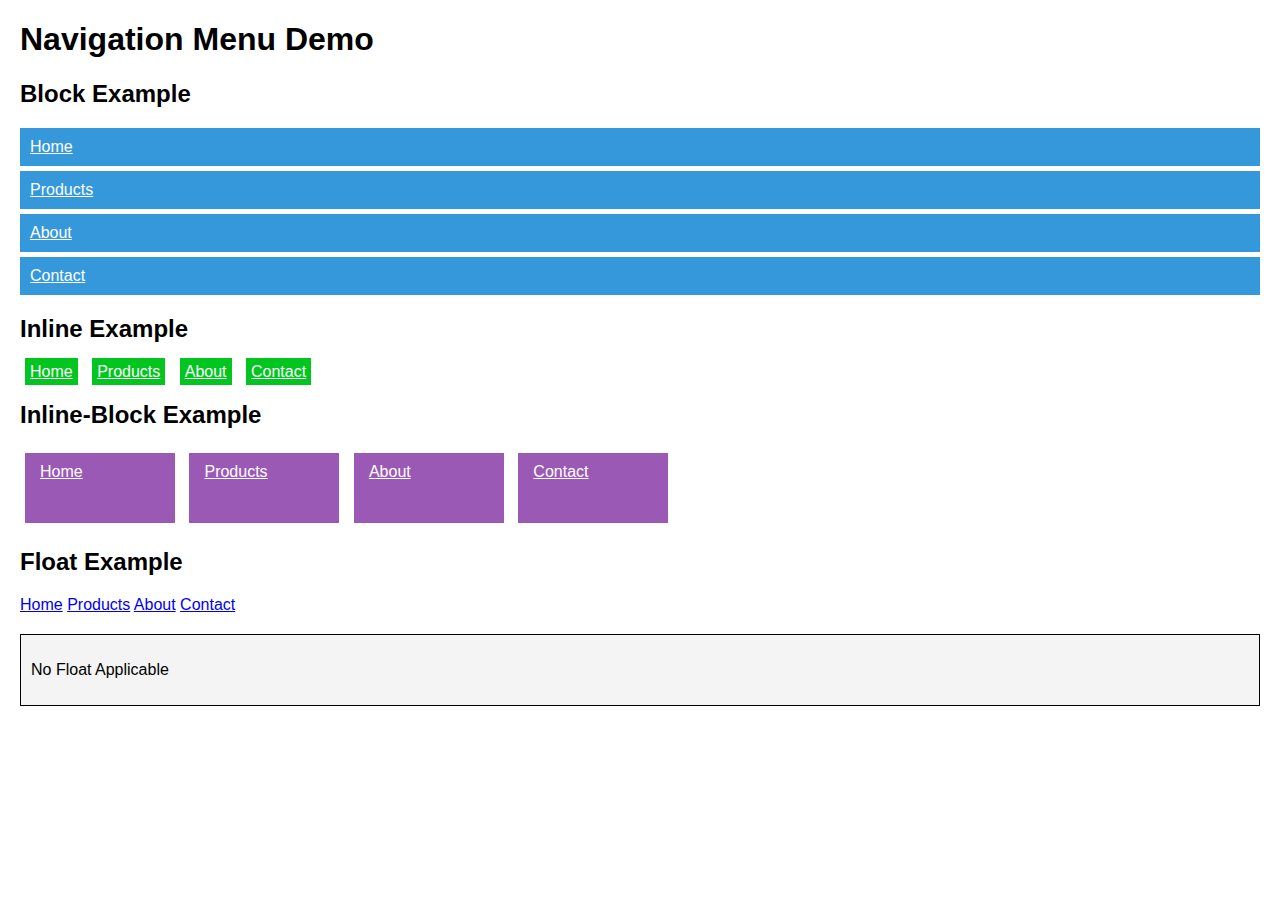
<file: exp 7/index.html>
<!DOCTYPE html>
<html lang="en">
<head>
    <meta charset="UTF-8">
    <meta name="viewport" content="width=device-width, initial-scale=1.0">
    <title>Document</title>
    <link rel="stylesheet" href="./style.css">
</head>
<body>
    <h1>Navigation Menu Demo</h1>
    <h2>Block Example</h2>
    <div class="block-menu">
        <a href="#">Home</a>
        <a href="#">Products</a>
        <a href="#">About</a>
        <a href="#">Contact</a>
    </div>
    <h2>Inline Example</h2>
    <div class="Inline-menu">
        <a href="#">Home</a>
        <a href="#">Products</a>
        <a href="#">About</a>
        <a href="#">Contact</a>
    </div>
    <h2>Inline-Block Example</h2>
    <div class="inline-Block-menu">
        <a href="#">Home</a>
        <a href="#">Products</a>
        <a href="#">About</a>
        <a href="#">Contact</a>
    </div>
    <h2>Float Example</h2>
    <div class="Float-menu">
        <a href="#">Home</a>
        <a href="#">Products</a>
        <a href="#">About</a>
        <a href="#">Contact</a>
    </div>
    <div class="clear-example">
        <p>No Float Applicable</p>
    </div>
</body>
</html>
</file>
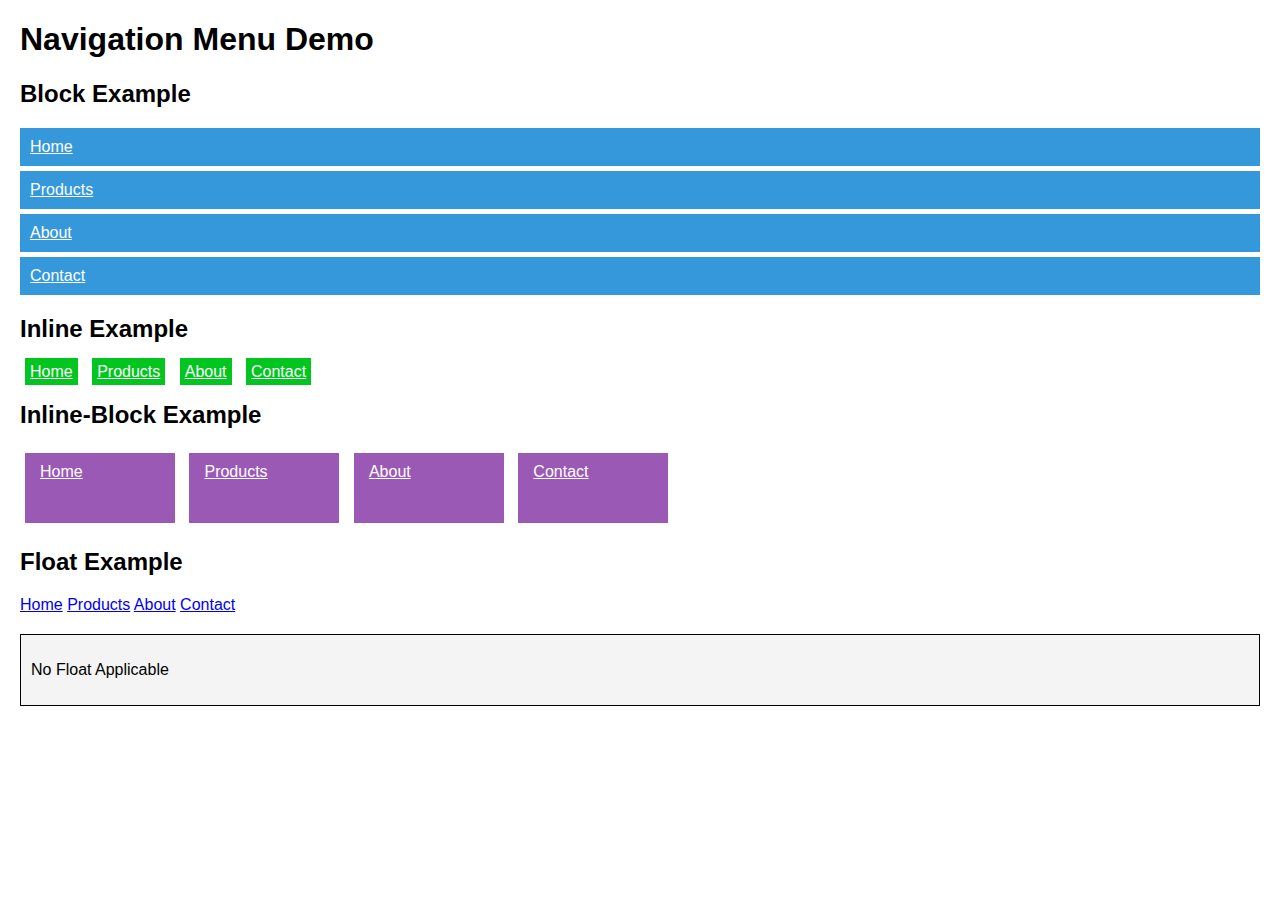
<file: mid term2/index.html>
<!DOCTYPE html>
<html lang="en">
<head>
    <meta charset="UTF-8">
    <meta name="viewport" content="width=device-width, initial-scale=1.0">
    <title>Document</title>
    <link rel="stylesheet" href="./style.css">
</head>
<body>
    <h1>Navigation Menu Demo</h1>
    <h2>Block Example</h2>
    <div class="block-menu">
        <a href="#">Home</a>
        <a href="#">Products</a>
        <a href="#">About</a>
        <a href="#">Contact</a>
    </div>
    <h2>Inline Example</h2>
    <div class="Inline-menu">
        <a href="#">Home</a>
        <a href="#">Products</a>
        <a href="#">About</a>
        <a href="#">Contact</a>
    </div>
    <h2>Inline-Block Example</h2>
    <div class="inline-Block-menu">
        <a href="#">Home</a>
        <a href="#">Products</a>
        <a href="#">About</a>
        <a href="#">Contact</a>
    </div>
    <h2>Float Example</h2>
    <div class="Float-menu">
        <a href="#">Home</a>
        <a href="#">Products</a>
        <a href="#">About</a>
        <a href="#">Contact</a>
    </div>
    <div class="clear-example">
        <p>No Float Applicable</p>
    </div>
</body>
</html>
</file>
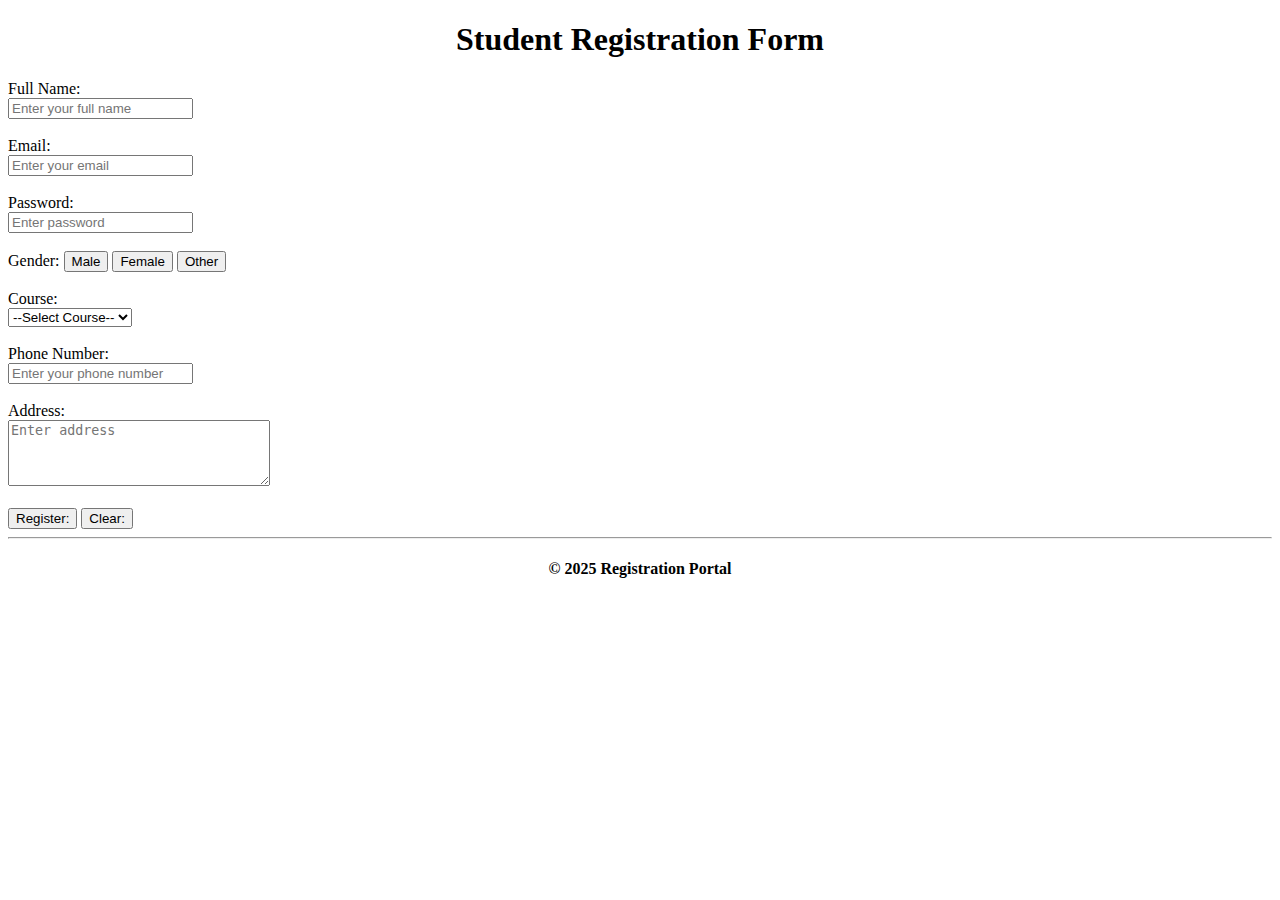
<file: exo-5.html>
<!DOCTYPE html>
<html lang="en">
<head>
    <meta charset="UTF-8">
    <meta name="viewport" content="width=device-width, initial-scale=1.0">
    <title>Student Registration Form</title>
</head>
<body>
    <h1 style="text-align:center;">Student Registration Form</h1>
     
    <form tyle="width: 400px; margin: auto; background-color: white; padding: 20px; border-radius: 10px;">

         <label for="name">Full Name:</label><br>
        <input type="text" id="name" name="name" placeholder="Enter your full name" required><br><br>

        <label for="email">Email:</label><br>
        <input type="email" id="email" name="email" placeholder="Enter your email" required><br><br>

        <label for="password">Password:</label><br>
        <input type="passwprd" id="password" name="passwprd" placeholder="Enter password" required><br><br>

        <label for="gender">Gender:</label>
        <button type="male">Male</button>
        <button type="female">Female</button>
        <button type="other">Other</button><br><br>

        <label for="course">Course:</label><br>
        <select id="course" name="course" required>
        <option value="">--Select Course--</option>
        <option value="Btech">B.Tech</option>
        <option value="Mtech">M.Tech</option>
        <option value="MBA">MBA</option>
        </select><br><br>

        <label for="phone">Phone Number:</label><br>
        <input type="tel" id="phone" name="phone" placeholder="Enter your phone number" required><br><br>

        <label for="address">Address:</label><br>
        <textarea id="address" name="address" rows="4" cols="30" placeholder="Enter address"></textarea><br><br>

        <button type="submit">Register:</button>
        <button type="reset">Clear:</button>

        <hr>

        <h4><center>© 2025 Registration Portal</center></h4>




    </form>
    

    
    
</body>
</html>
</file>
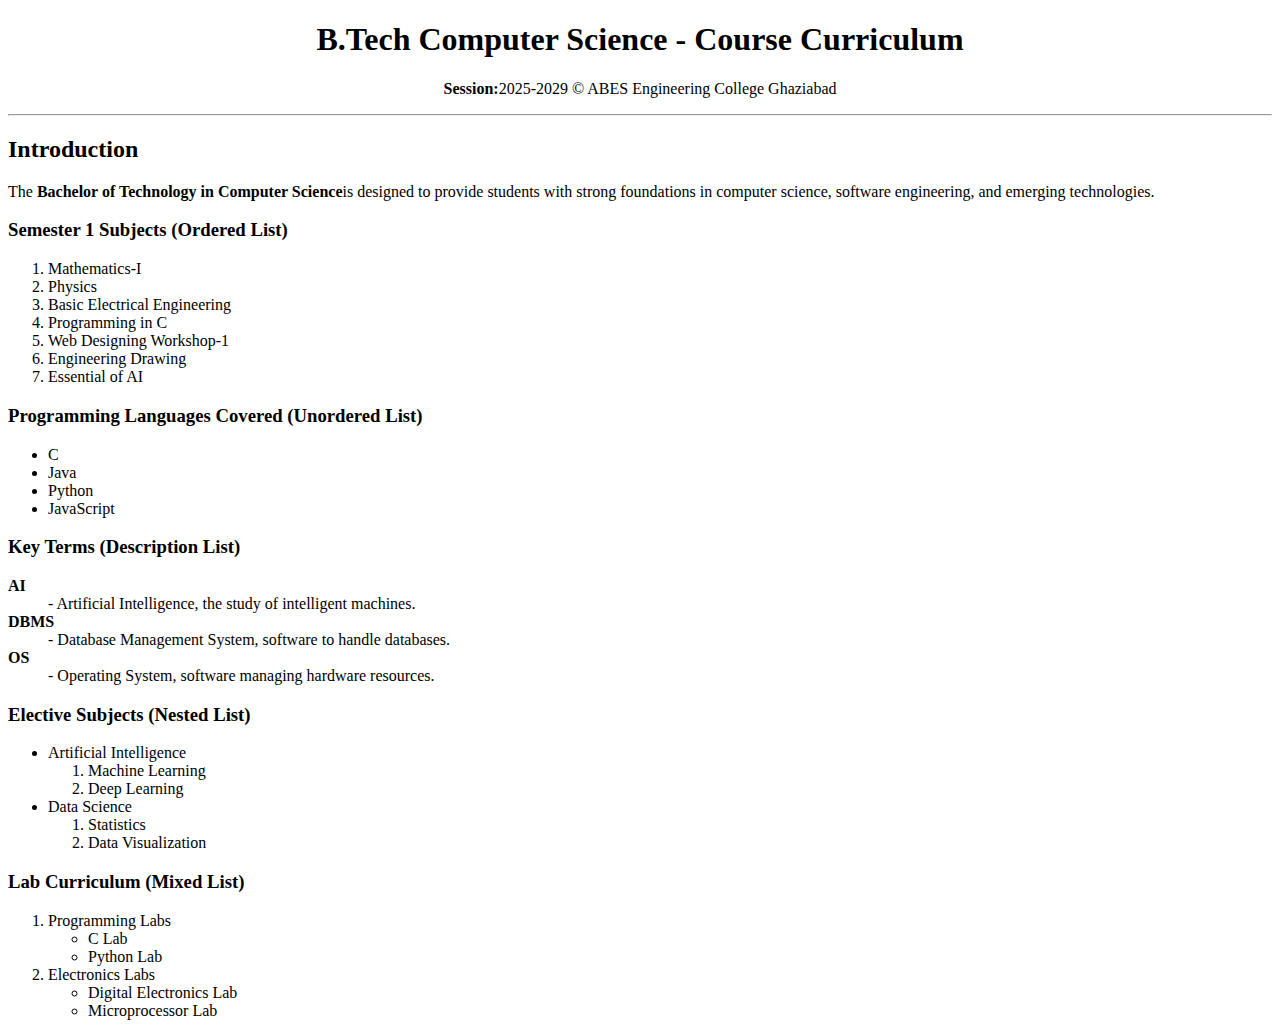
<file: exp-1.html>
<!DOCTYPE html>
<html lang="en">
<head>
    <meta charset="UTF-8">
    <meta name="viewport" content="width=device-width, initial-scale=1.0">
    <title>Course Curriculum</title>
</head>
<body>
    <h1><b><center>B.Tech Computer Science - Course Curriculum</center></b></h1>
    <p> <center> <b>Session:</b>2025-2029 © ABES Engineering College Ghaziabad </center> </p>
    <hr>
    <h2>Introduction</h2>
    <p>The <b>Bachelor of Technology in Computer Science</b>is designed to provide students with strong foundations
in computer science, software engineering, and emerging technologies.</p>
    <h3>Semester 1 Subjects (Ordered List)</h3>
    <ol>
        <li>Mathematics-I</li>
        <li>Physics</li>
        <li> Basic Electrical Engineering</li>
        <li> Programming in C</li>
        <li>Web Designing Workshop-1</li>
        <li>Engineering Drawing</li>
        <li> Essential of AI</li>
    </ol>
    <h3>Programming Languages Covered (Unordered List)</h3>
    <ul>
        <li>C</li>
        <li>Java</li>
        <li>Python</li>
        <li>JavaScript</li>
    </ul>
    <h3>Key Terms (Description List)</h3>
    <dl>
        <dt><b>AI</b></dt>
        <dd>- Artificial Intelligence, the study of intelligent machines.</dd>
        <dt><b>DBMS</b></dt>
        <dd>- Database Management System, software to handle databases.</dd>
        <dt><b>OS</b></dt>
        <dd>- Operating System, software managing hardware resources.</dd>
    </dl>
    <h3>Elective Subjects (Nested List)</h3>
    <ul>
        <li>Artificial Intelligence</li>
        <ol>
            <li> Machine Learning</li>
            <li> Deep Learning</li>
        </ol>
        <li>Data Science </li>
           <ol> 
            <li>Statistics</li>
            <li>Data Visualization</li>
        </ol></ul>
        <h3>Lab Curriculum (Mixed List)</h3>
        <ol> 
            <li> Programming Labs</li>
            <ul>
                <li>C Lab</li>
                <li>Python Lab</li>
            </ul>
         <li>Electronics Labs</li>
         <ul>
            <li>Digital Electronics Lab</li>
            <li>Microprocessor Lab</li>
         </ul>
        </ol>
</body>
</html>
</file>
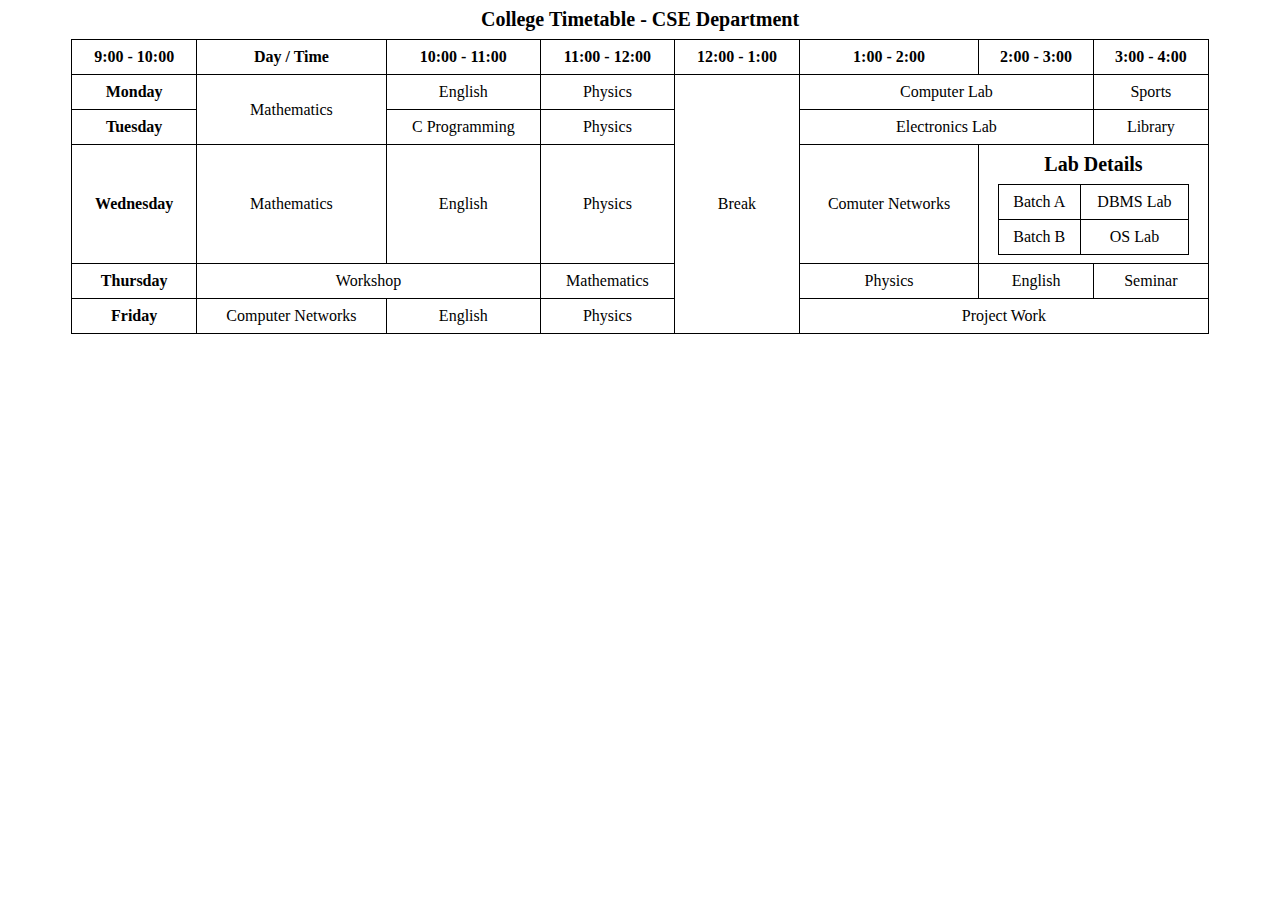
<file: exp-3.html>
<!DOCTYPE html>
<html lang="en">
<head>
    <meta charset="UTF-8">
    <meta name="viewport" content="width=device-width, initial-scale=1.0">
    <title>timetable</title>
     <style>
        table {
            border-collapse: collapse;
            width: 90%;
            margin: auto;
        }
        th, td {
            border: 1px solid black;
            padding: 8px;
            text-align: center;
        }
        caption {
            font-size: 20px;
            font-weight: bold;
            margin-bottom: 8px;
        }
        .nested-table td, .nested-table th {
            border: 1px solid black;
            padding: 5px;
        }
       </style>
</head>
<body>
    <table>
        <caption>College Timetable - CSE Department</caption>
       
        <tr>
          <th>9:00 - 10:00</th>
          <th>Day / Time</th>
          <th>10:00 - 11:00</th>
          <th>11:00 - 12:00</th>
          <th>12:00 - 1:00</th>
          <th>1:00 - 2:00</th>
          <th>2:00 - 3:00</th>
          <th>3:00 - 4:00</th>
        </tr>

        <tr>
            <th>Monday</th>
            <td rowspan="2">Mathematics</td>
            <td>English</td>
            <td>Physics</td>
            <td rowspan="5">Break</td>
            <td colspan="2">Computer Lab</td>
            <td>Sports</td>
            
        </tr>
        <tr>
            <th>Tuesday</th>
            <td>C Programming</td>
            <td>Physics</td>
            <td colspan="2">Electronics Lab</td>
            <td>Library</td>
        </tr> 
        <tr>
            <th>Wednesday</th>
            <td>Mathematics</td>
            <td>English</td>
            <td>Physics</td>
            <td>Comuter Networks</td>
            <td colspan="2">
                <table border="1" cellpadding="5">
                    <caption>Lab Details</caption>
                    <tr>
                        <td>Batch A</td>
                        <td>DBMS Lab</td>
                    </tr>
                    <tr>
                        <td>Batch B</td>
                        <td>OS Lab</td>
                    </tr>
                </table>
            </td>
        </tr>
        <tr>
            <th>Thursday</th>
            <td colspan="2">Workshop</td>
            <td>Mathematics</td>
            <td>Physics</td>
            <td>English</td>
            <td>Seminar</td>
        </tr>
        <tr>
            <th>Friday</th>
            <td>Computer Networks</td>
            <td>English</td>
            <td>Physics</td>
            <td colspan="3">Project Work</td>
        </tr>
    </table>
</body>
</html>
</file>
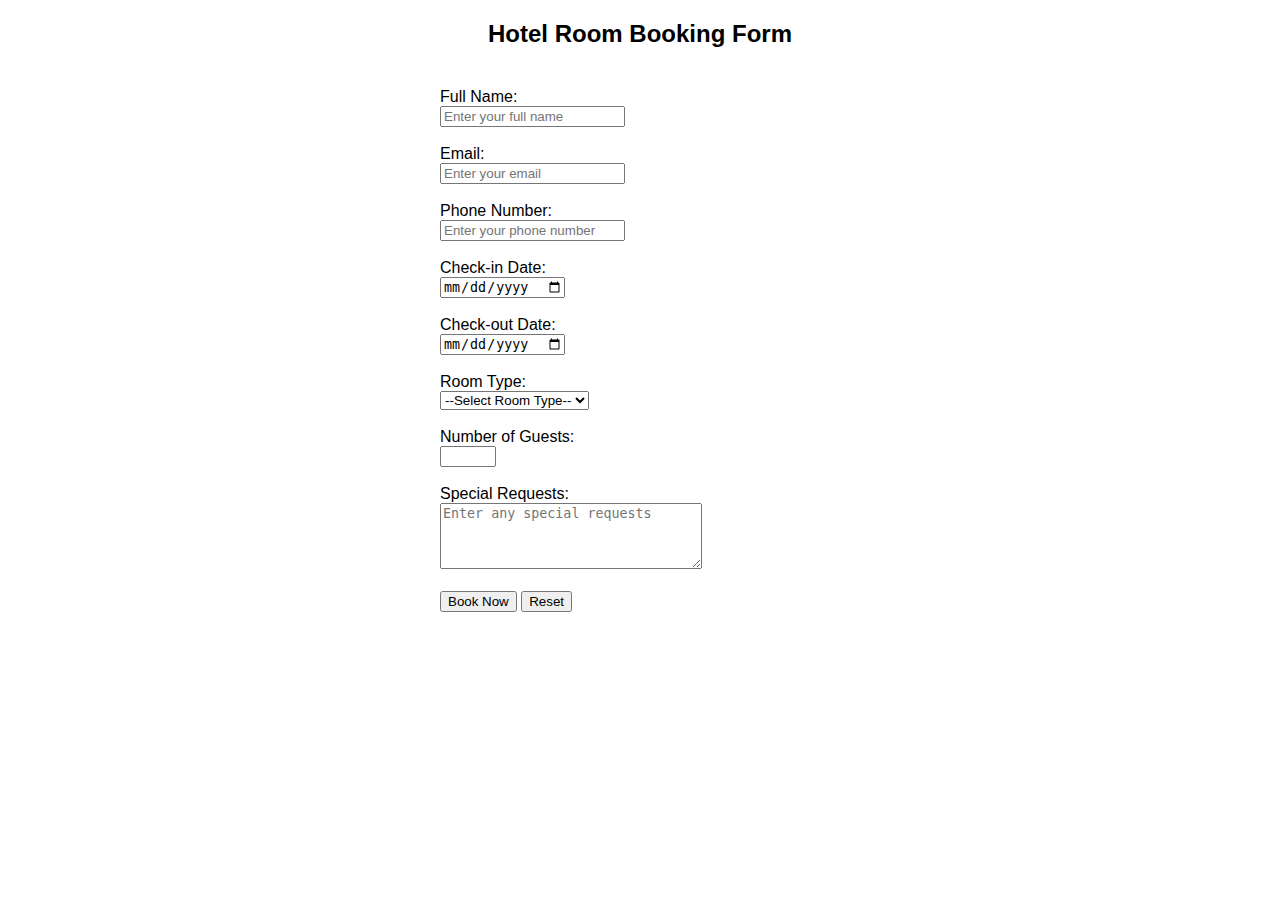
<file: exp-4.html>
<!DOCTYPE html>
<html lang="en">
<head>
    <meta charset="UTF-8">
    <meta name="viewport" content="width=device-width, initial-scale=1.0">
    <title>Hotel Room Booking Form</title>
</head>
<body style="font-family: Arial; ">

    <h2 style="text-align:center;">Hotel Room Booking Form</h2>

    <form style="width: 400px; margin: auto; background-color: white; padding: 20px; border-radius: 10px;">
        
        <!-- Name -->
        <label for="name">Full Name:</label><br>
        <input type="text" id="name" name="name" placeholder="Enter your full name" required><br><br>

        <!-- Email -->
        <label for="email">Email:</label><br>
        <input type="email" id="email" name="email" placeholder="Enter your email" required><br><br>

        <!-- Phone -->
        <label for="phone">Phone Number:</label><br>
        <input type="tel" id="phone" name="phone" placeholder="Enter your phone number" required><br><br>

        <!-- Check-in and Check-out Dates -->
        <label for="checkin">Check-in Date:</label><br>
        <input type="date" id="checkin" name="checkin" required><br><br>

        <label for="checkout">Check-out Date:</label><br>
        <input type="date" id="checkout" name="checkout" required><br><br>

        <!-- Room Type -->
        <label for="room">Room Type:</label><br>
        <select id="room" name="room" required>
            <option value="">--Select Room Type--</option>
            <option value="single">Single Room</option>
            <option value="double">Double Room</option>
            <option value="deluxe">Deluxe Room</option>
            <option value="suite">Suite</option>
        </select><br><br>

        <!-- Number of Guests -->
        <label for="guests">Number of Guests:</label><br>
        <input type="number" id="guests" name="guests" min="1" max="10" required><br><br>

        <!-- Special Requests -->
        <label for="requests">Special Requests:</label><br>
        <textarea id="requests" name="requests" rows="4" cols="30" placeholder="Enter any special requests"></textarea><br><br>

        <!-- Buttons -->
        <button type="submit">Book Now</button>
        <button type="reset">Reset</button>

    </form>

</body>
</html>
</file>
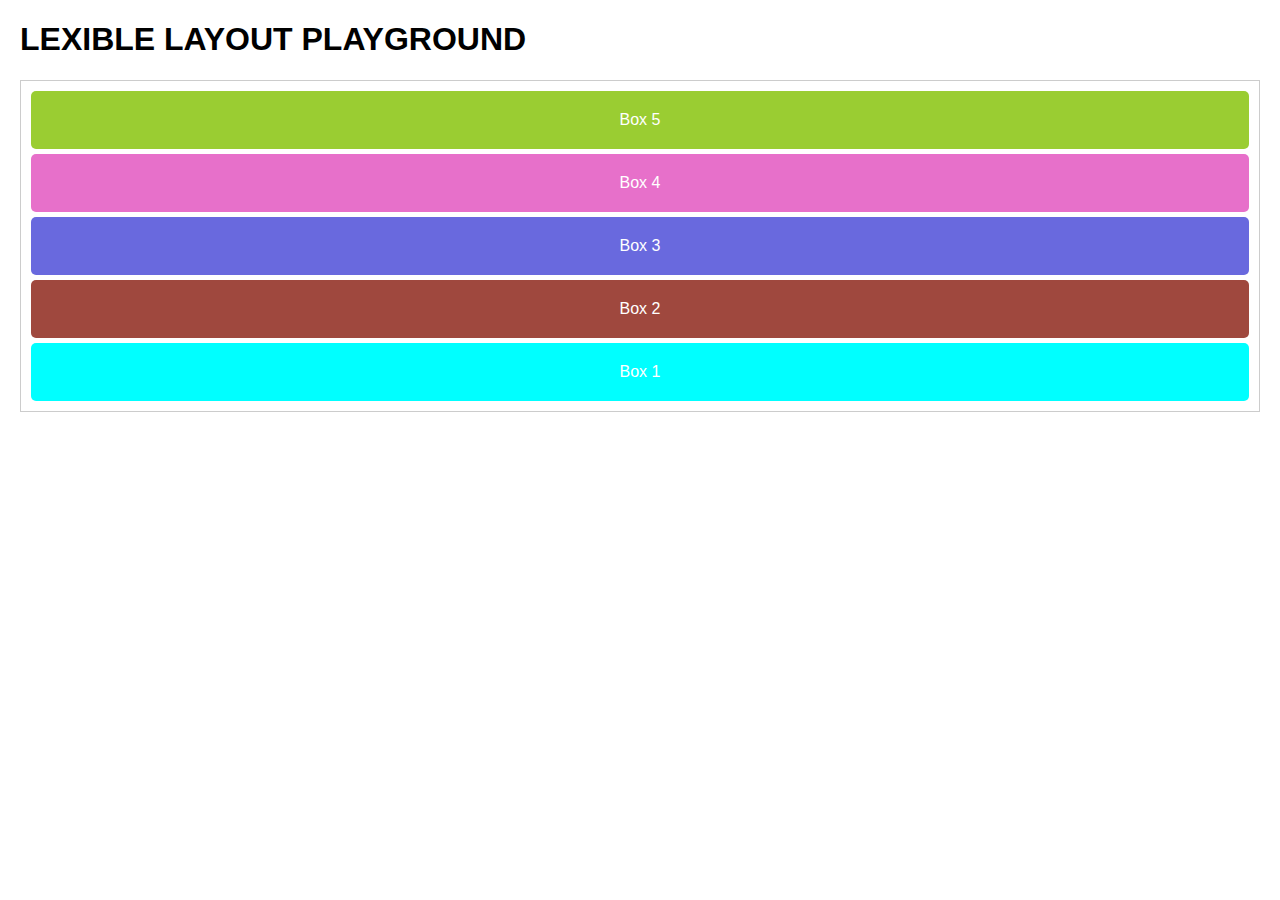
<file: exp-8/flex.html>
<!DOCTYPE html>
<html lang="en">
<head>
    <style>
        body {
           font-family: Arial , sans-serif ;
           margin: 20px;
           background-color: white ;
        }
        .container {
            display: flex;
            flex-direction: column-reverse;
            background-color: #fff ;
            padding: 10px;
            border: 1px solid #ccc;
            gap: 5px;
        }
        .box {
            color: white;
            padding: 20px;
            text-align: center ;
            border-radius: 5px;
        }
       
         .box1{ background-color: aqua;} 
         .box2{ background-color: rgb(159, 72, 62);}
          .box3{ background-color: rgb(105, 105, 222);}
          .box4{ background-color: rgb(231, 112, 202);}
          .box5{ background-color: yellowgreen;}
    </style>
    <meta charset="UTF-8">
    <meta name="viewport" content="width=device-width, initial-scale=1.0">
    <title>Document</title>
</head>
<body>
    <h1>LEXIBLE LAYOUT PLAYGROUND</h1>
    <div class="container">
    <div class="box box1">Box 1</div>
    <div class="box box2">Box 2</div>
    <div class="box box3">Box 3</div>
    <div class="box box4">Box 4</div>
    <div class="box box5">Box 5</div>
       </div>
       
    
</body>
</html>
</file>
<file: exp 7/style.css>
body{
    font-family: Ariel,sans-serif;
    margin: 20px;
}
.block-menu a{
    display:block;
    background-color: #3498db;
    color:white;
    padding: 10px;
    margin: 5px 0; 
}
.Inline-menu a{
    display: inline;
    background-color: #03c520;
    color: white;
    padding: 5px;
    margin: 5px;
}
.inline-Block-menu a{
    display: inline-block;
    background-color: #9b59b6;
    color: white;
    height: 50px;
    padding: 10px  15px;
    width: 120px;
    margin: 5px;
}
.Float Example a{
    float: right;
    background-color: #e67e22;
    color: white;
    padding: 10px  15px;
    width: 120px;
    margin: 5px;
}
.clear-example {
    clear:both;
    background-color: #f4f4f4;
    padding: 10px;
    margin-top: 20px;
    border: 1px solid black;
}
</file>
<file: mid term2/style.css>
body{
    font-family: Ariel,sans-serif;
    margin: 20px;
}
.block-menu a{
    display:block;
    background-color: #3498db;
    color:white;
    padding: 10px;
    margin: 5px 0; 
}
.Inline-menu a{
    display: inline;
    background-color: #03c520;
    color: white;
    padding: 5px;
    margin: 5px;
}
.inline-Block-menu a{
    display: inline-block;
    background-color: #9b59b6;
    color: white;
    height: 50px;
    padding: 10px  15px;
    width: 120px;
    margin: 5px;
}
.Float Example a{
    float: right;
    background-color: #e67e22;
    color: white;
    padding: 10px  15px;
    width: 120px;
    margin: 5px;
}
.clear-example {
    clear:both;
    background-color: #f4f4f4;
    padding: 10px;
    margin-top: 20px;
    border: 1px solid black;
}
</file>
